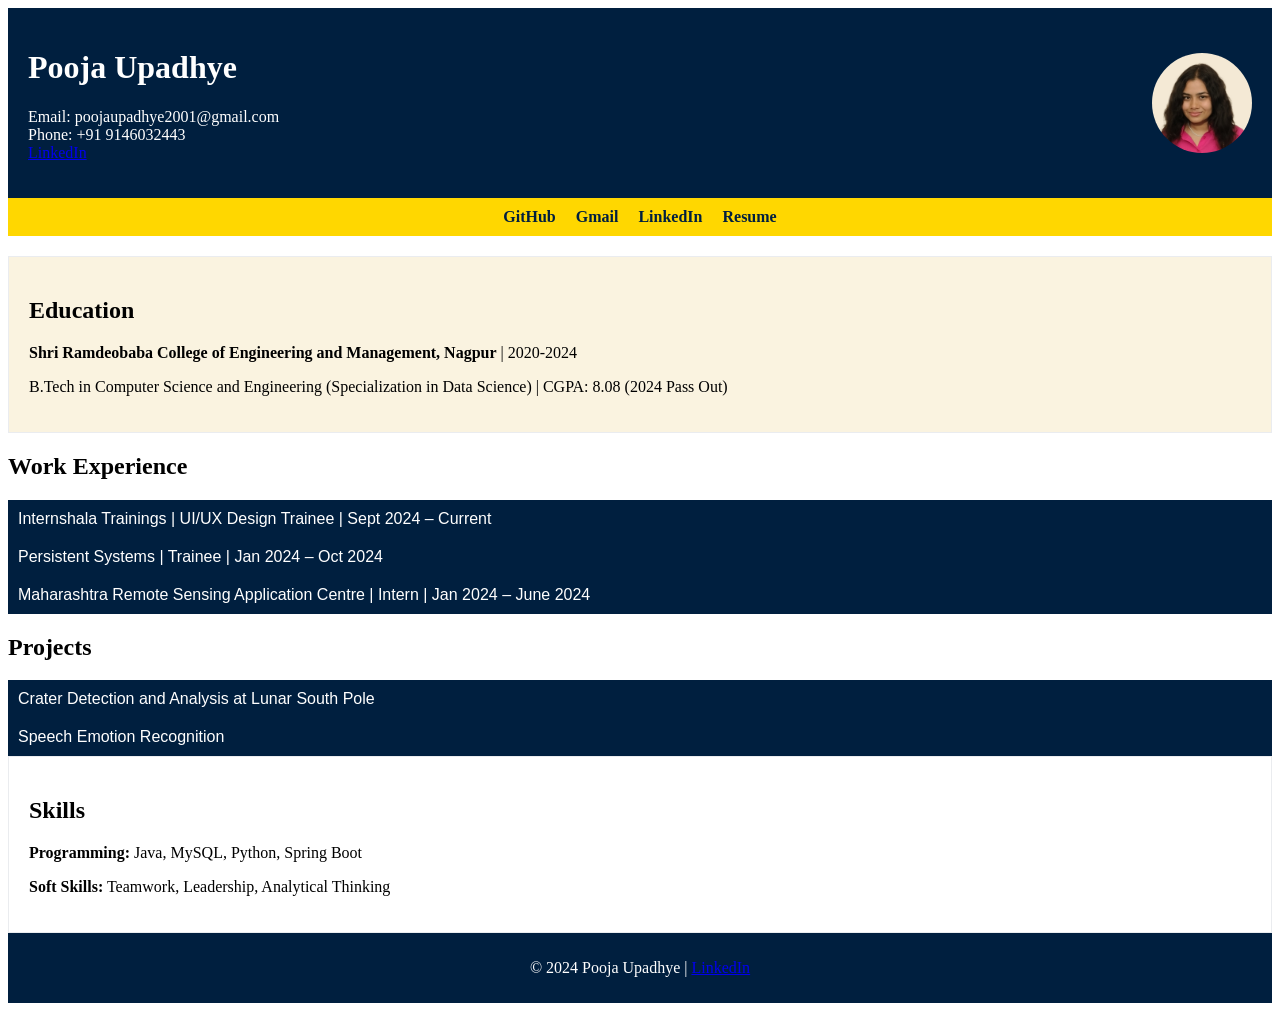
<file: index.html>
<!DOCTYPE html>
<html lang="en">
<head>
    <meta charset="UTF-8">
    <meta name="viewport" content="width=device-width, initial-scale=1.0">
    <title>Pooja Upadhye Portfolio</title>
    <link rel="stylesheet" href="style.css">
</head>
<body>
    <header>
        <div>
            <h1>Pooja Upadhye</h1>
            <p class="contact">
                Email: poojaupadhye2001@gmail.com<br>
                Phone: +91 9146032443<br>
                <a href="https://www.linkedin.com/in/pooja-upadhye-25b006241/">LinkedIn</a>
            </p>
        </div>
        <img src="i.jpg" alt="Pooja Upadhye" class="profile-pic">
    </header>
    <nav>
        <a href="https://github.com/poojaupadhye0976">GitHub</a>
        <a href="mailto:pooja.upadhye2001@pinnacle.in">Gmail</a>
        <a href="https://www.linkedin.com/in/pooja-upadhye-25b006241/">LinkedIn</a>
        <a href="https://drive.google.com/file/d/1LR2tokiXVAlrn4-IwJwnyITsvZZfK6oe/view?usp=sharing" target="_blank">Resume</a>
    </nav>
    <section id="education">
        <h2>Education</h2>
        <p><strong>Shri Ramdeobaba College of Engineering and Management, Nagpur</strong> | 2020-2024</p>
        <p>B.Tech in Computer Science and Engineering (Specialization in Data Science) | CGPA: 8.08 (2024 Pass Out)</p>
    </section>
    <section>
        <h2>Work Experience</h2>

        <button class="collapsible">Internshala Trainings | UI/UX Design Trainee | Sept 2024 – Current</button>
        <div class="content">
            <ul>
                <li>Gained hands-on experience in Figma, including creating prototypes and interactive designs.</li>
                <li>Conducted UX research to understand user behavior and improve design decisions.</li>
                <li>Developed user personas to guide empathetic and user-centered design.</li>
                <li>Created wireframes and prototypes to visualize design solutions effectively.</li>
            </ul>
        </div>

        <button class="collapsible">Persistent Systems | Trainee | Jan 2024 – Oct 2024</button>
        <div class="content">
            <ul>
                <li>Mastered Core Java programming with expertise in Maven, Spring, and Spring Boot.</li>
                <li>Continuously advanced skills in OOPs, SDLC, testing, and SQL.</li>
                <li>Developed proficiency in HTML, CSS, and JavaScript.</li>
                <li>Enhanced soft skills through effective communication, teamwork, and problem-solving.</li>
            </ul>
        </div>

        <button class="collapsible">Maharashtra Remote Sensing Application Centre | Intern | Jan 2024 – June 2024</button>
        <div class="content">
            <ul>
                <li>Conducted research on automated lunar crater detection models using Chandrayaan-2 data.</li>
                <li>Processed and annotated high-resolution lunar images for training a YOLOv8 model to detect craters.</li>
                <li>Worked on training a YOLOv8 model achieving 90% accuracy for automated lunar crater detection at the lunar South Pole.</li>
            </ul>
        </div>
    </section>

    <section>
        <h2>Projects</h2>
        <button class="collapsible">Crater Detection and Analysis at Lunar South Pole</button>
        <div class="content">
            <ul>
                <li>Led research on lunar crater detection using Chandrayaan-2 data.</li>
                <li>Implemented automated detection with YOLOv8, achieving 90% accuracy.</li>
                <li>Processed high-resolution lunar images and meticulously annotated craters using LabelImg.</li>
                <li>Presented findings in research papers.</li>
            </ul>
        </div>

        <button class="collapsible">Speech Emotion Recognition</button>
        <div class="content">
            <ul>
                <li>Utilized Machine Learning techniques.</li>
                <li>Objective: Enhance the accuracy of an existing model.</li>
                <li>Accomplished an 83% accuracy rate with an ensemble learning model.</li>
            </ul>
        </div>
    </section>
    <section id="skills">
        <h2>Skills</h2>
        <p><strong>Programming:</strong> Java, MySQL, Python, Spring Boot</p>
        <p><strong>Soft Skills:</strong> Teamwork, Leadership, Analytical Thinking</p>
    </section>
    <footer>
        <p>&copy; 2024 Pooja Upadhye | <a href="https://www.linkedin.com/in/pooja-upadhye-25b006241/">LinkedIn</a></p>
    </footer>
        
                
    <script src="script.js"></script>
</body>
</html>
</file>
<file: style.css>
header {
    display: flex;
    align-items: center;
    justify-content: space-between;
    padding: 20px;
    background-color: #001F3F;
    color: white;
}

.profile-pic {
    border-radius: 50%;
    width: 100px;
    height: 100px;
}
nav {
    display: flex;
    justify-content: center;
    gap: 20px;
    background-color: #FFD700;
    padding: 10px;
}

nav a {
    text-decoration: none;
    color: #001F3F;
    font-weight: bold;
}

nav a:hover {
    text-decoration: underline;
}
#education {
    background-color: #FAF3E0;
    padding: 20px;
    border: 1px solid #EAECEF;
    margin: 20px 0;
}
.collapsible {
    background-color: #001F3F;
    color: white;
    cursor: pointer;
    padding: 10px;
    width: 100%;
    border: none;
    text-align: left;
    font-size: 16px;
}

.content {
    padding: 10px;
    display: none;
    background-color: #EAECEF;
}
#skills {
    padding: 20px;
    background-color: #FFFFFF;
    border: 1px solid #EAECEF;
}
footer {
    background-color: #001F3F;
    color: white;
    text-align: center;
    padding: 10px;
}
</file>
